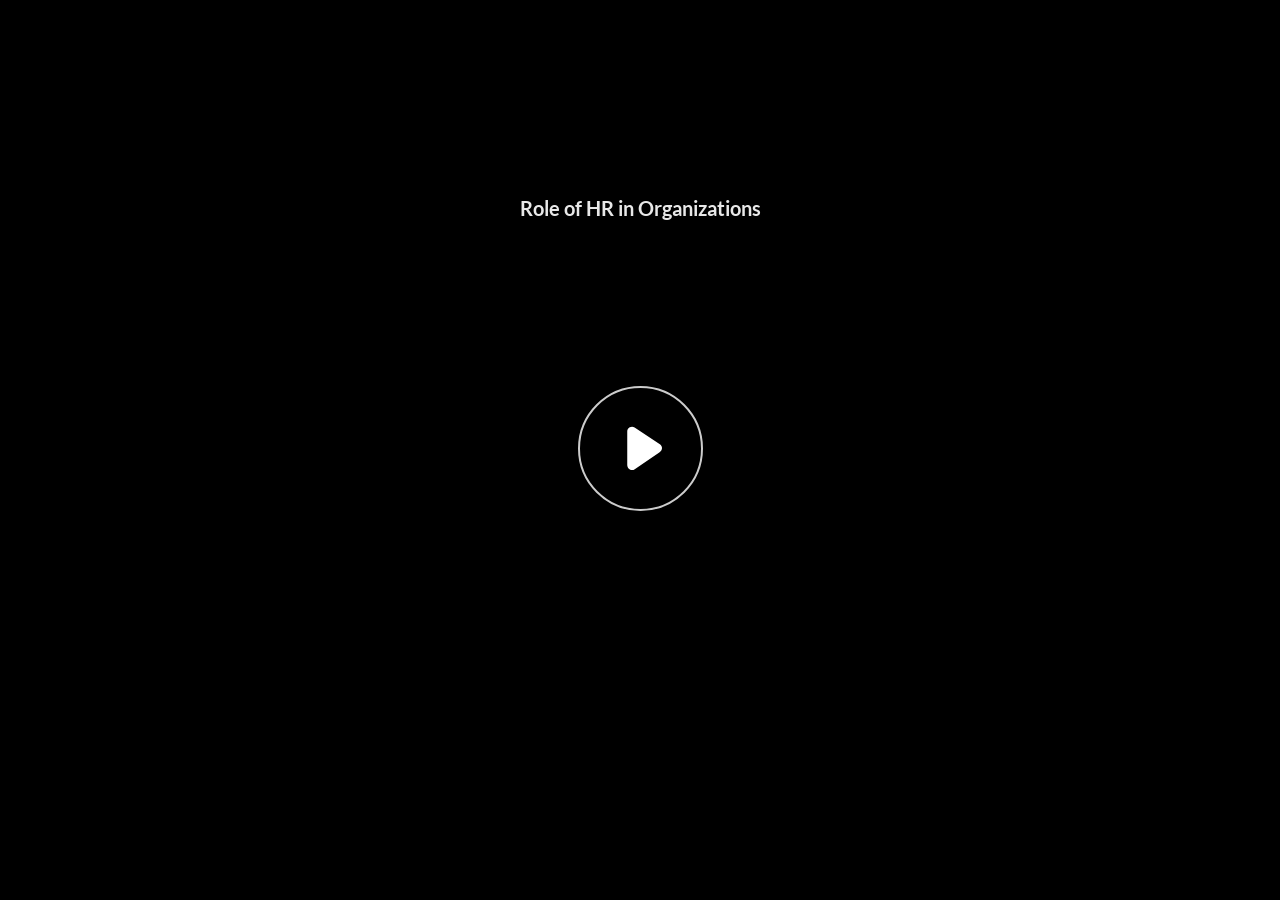
<file: index.html>
﻿<!doctype html>
<html lang="en-US">
<head>
  <meta charset="utf-8">
  <!-- Created using Storyline 360 x64 - http://www.articulate.com  -->
  <!-- version: 3.113.36519.0 -->
  <title>Role of HR in Organizations</title>
  <meta http-equiv="x-ua-compatible" content="IE=edge"/>
  <meta name="viewport" content="width=device-width,initial-scale=1,user-scalable=no,shrink-to-fit=no,minimal-ui"/>
  <meta name="apple-mobile-web-app-capable" content="yes"/>
  <style>
    html, body { height: 100%; padding: 0; margin: 0 }
    #app { height: 100%; width: 100%; }
  </style>

  <script>
    window.DS = {};
    window.globals = {
      DATA_PATH_BASE: '',
      HAS_FRAME: true,
      HAS_SLIDE: true,

      lmsPresent: false,
      tinCanPresent: false,
      cmi5Present: false,
      aoSupport: false,
      scale: 'Scaled',
      captureRc: false,
      browserSize: 'optimal',
      bgColor: '#FFFFFF',
      features: 'DropInBase,JsInteractions,PlayerSizeOption,SlideLevelScale',
      themeName: 'unified',
      preloaderColor: '#8C8C8C',
      suppressAnalytics: false,
      productChannel: 'stable',
      publishSource: 'storyline',
      aid: 'aid|0b40d170-48b9-5093-9429-ade62c9f8ae7',
      cid: '9bd39447-15dc-40c4-9f15-b82d72cda75c',
      playerVersion: '3.113.36519.0',
      publishTimestamp: '2026-03-28T16:55:52.1638665Z',
      maxIosVideoElements: 10,
      connectionSettings: { message: 'You%20are%20offline.%20Trying%20to%20reconnect...', useDarkTheme: true, mode: 'disabled' },
      hasFeature: function(feature) {
        return this.features.split(',').includes(feature);
      },
      
      parseParams: function(qs) {
        if (window.globals.parsedParams != null) {
          return window.globals.parsedParams;
        }
        qs = (qs || window.location.search.substr(1)).split('+').join(' ');
        var params = {},
            tokens,
            re = /[?&]?([^=]+)=([^&]*)/g;

        while (tokens = re.exec(qs)) {
          params[decodeURIComponent(tokens[1]).trim()] =
            decodeURIComponent(tokens[2]).trim();
        }
        window.globals.parsedParams = params;
        return params;
      }

    };

    if (window.flagsUnderTest != null) {
      window.globals.features = window.flagsUnderTest.reduce((accum, feature) => {
        if (!accum.includes(feature)) {
          accum.push(feature);
        }
        return accum;
      }, window.globals.features.split(',')).join();
    }
  </script>
  <script>
    var isIe11 = ('ActiveXObject' in window || window.MSBlobBuilder != null)
      && window.msCrypto != null && !window.ActiveXObject;
    if (isIe11) {
      window.globals.unsupportedBrowser = true;
      document.write(atob('[base64]'));
    }
  </script>

  <script>
    if (window.globals.hasFeature('Localization')) {
      
      
    }
  </script>

  
  
  <script>window.THREE = { };</script>
  <script src='html5/lib/hls/hls.min.js' type=text/javascript></script>
</head>
<body style="background: #FFFFFF" class="cs-HTML theme-unified">
  <!-- 360 -->
  <script>!function(){var e,i=/iPhone/i,o=/iPod/i,n=/iPad/i,t=/\biOS-universal(?:.+)Mac\b/i,r=/\bAndroid(?:.+)Mobile\b/i,a=/Android/i,d=/(?:SD4930UR|\bSilk(?:.+)Mobile\b)/i,p=/Silk/i,l=/Windows Phone/i,u=/\bWindows(?:.+)ARM\b/i,b=/BlackBerry/i,s=/BB10/i,c=/Opera Mini/i,f=/\b(CriOS|Chrome)(?:.+)Mobile/i,h=/Mobile(?:.+)Firefox\b/i,v=function(e){return void 0!==e&&"MacIntel"===e.platform&&"number"==typeof e.maxTouchPoints&&e.maxTouchPoints>1&&"undefined"==typeof MSStream};e=function(e){var m={userAgent:"",platform:"",maxTouchPoints:0};e||"undefined"==typeof navigator?"string"==typeof e?m.userAgent=e:e&&e.userAgent&&(m={userAgent:e.userAgent,platform:e.platform,maxTouchPoints:e.maxTouchPoints||0}):m={userAgent:navigator.userAgent,platform:navigator.platform,maxTouchPoints:navigator.maxTouchPoints||0};var g=m.userAgent,y=g.split("[FBAN");void 0!==y[1]&&(g=y[0]),void 0!==(y=g.split("Twitter"))[1]&&(g=y[0]);var A=function(e){return function(i){return i.test(e)}}(g),w={apple:{phone:A(i)&&!A(l),ipod:A(o),tablet:!A(i)&&(A(n)||v(m))&&!A(l),universal:A(t),device:(A(i)||A(o)||A(n)||A(t)||v(m))&&!A(l)},amazon:{phone:A(d),tablet:!A(d)&&A(p),device:A(d)||A(p)},android:{phone:!A(l)&&A(d)||!A(l)&&A(r),tablet:!A(l)&&!A(d)&&!A(r)&&(A(p)||A(a)),device:!A(l)&&(A(d)||A(p)||A(r)||A(a))||A(/\bokhttp\b/i)},windows:{phone:A(l),tablet:A(u),device:A(l)||A(u)},other:{blackberry:A(b),blackberry10:A(s),opera:A(c),firefox:A(h),chrome:A(f),device:A(b)||A(s)||A(c)||A(h)||A(f)},any:!1,phone:!1,tablet:!1};return w.any=w.apple.device||w.android.device||w.windows.device||w.other.device,w.phone=w.apple.phone||w.android.phone||w.windows.phone,w.tablet=w.apple.tablet||w.android.tablet||w.windows.tablet,w}(),"object"==typeof exports&&"undefined"!=typeof module?module.exports=e:"function"==typeof define&&define.amd?define((function(){return e})):this.isMobile=e}();
    window.isMobile.apple.tablet = window.isMobile.apple.tablet ||
      (navigator.platform === 'MacIntel' && navigator.maxTouchPoints > 1);
    window.isMobile.apple.device = window.isMobile.apple.device || window.isMobile.apple.tablet;
    window.isMobile.tablet = window.isMobile.tablet || window.isMobile.apple.tablet;
    window.isMobile.any = window.isMobile.any || window.isMobile.apple.tablet;
  </script>

  <div id="focus-sink" tabindex="-1"></div>

  <div id="preso"></div>
  <script>
    (function() {

      var classTypes = [ 'desktop', 'mobile', 'phone', 'tablet' ];

      var addDeviceClasses = function(prefix, testObj) {
        var curr, i;
        for (i = 0; i < classTypes.length; i++) {
          curr = classTypes[i];
          if (testObj[curr]) {
            document.body.classList.add(prefix + curr);
          }
        }
      };

      var params = window.globals.parseParams(),
          isDevicePreview = params.devicepreview === '1',
          isPhoneOverride = params.deviceType === 'phone' || (isDevicePreview && params.phone == '1'),
          isTabletOverride = (params.deviceType === 'tablet' || isDevicePreview) && !isPhoneOverride,
          isMobileOverride = isPhoneOverride || isTabletOverride;

      var deviceView = {
        desktop: !window.isMobile.any && !isMobileOverride,
        mobile: window.isMobile.any || isMobileOverride,
        phone: isPhoneOverride || (window.isMobile.phone && !isTabletOverride),
        tablet: isTabletOverride || window.isMobile.tablet
      };

      window.globals.deviceView = deviceView;
      window.isMobile.desktop = !window.isMobile.any;
      window.isMobile.mobile = window.isMobile.any;

      addDeviceClasses('view-', deviceView);

    })();
  </script>
  
  <script src='story_content/triggers.js' type=text/javascript></script>
<script src='story_content/user.js' type=text/javascript></script>
  <div class="slide-loader"></div>

  <script>
    var doc = document, loader = doc.body.querySelector('.slide-loader'); [ 1, 2, 3 ].forEach(function(n) { var d = doc.createElement('div'); d.style.backgroundColor = window.globals.preloaderColor; d.classList.add('mobile-loader-dot'); d.classList.add('dot' + n); loader.appendChild(d); });
  </script>

  <div class="mobile-load-title-overlay" style="display: none">
    <div class="mobile-load-title">Role of HR in Organizations</div>
  </div>

  <div class="mobile-chrome-warning"></div>

  
<style>
  .warn-connection-dialog {
    display: none;
    background: transparent;
    pointer-events: all;
    position: fixed;
    left: 0;
    top: 0;
    width: 100%;
    height: 100%;
    z-index: 999;
  }

  .warn-connection-content {
    pointer-events: all;
    border-radius: 4px;
    background: white;
    border: 1px solid #E7E7E7;
    color: #333333;
    box-shadow: 0 2px 4px rgba(0, 0, 0, 0.25);
    transition: all 150ms ease-out;
    position: absolute;
    white-space: nowrap;
  }

  .view-phone.is-landscape .warn-connection-content {
    left: 23px;
    bottom: 23px;
  }

  .view-tablet.is-landscape .warn-connection-content {
    left: 50%;
    top: 20px;
    transform: translateX(-50%);
  }

  .view-mobile.is-portrait .warn-connection-content {
    transform: translate(-50%, calc(-100% - 15px));
  }

  .warn-connection-content p {
    display: inline-block;
    margin: 0 8px 0 0;
    line-height: 33px;
    font-size: 11px;
  }

  .warn-connection-content svg {
    position: relative;
    vertical-align: middle;
    margin: 0 2px 2px 8px;
  }

  .view-desktop .warn-connection-content {
    left: 1.5em;
    bottom: 1.5em;
  }

  .view-desktop .warn-connection-content p {
    font-size: 1.1em;
  }

  .is-offline .warn-connection-dialog {
    display: block;
  }

  .is-offline .cs-panel * {
    pointer-events: none !important;
  }

  .is-offline .cs-panel {
    pointer-events: all !important;
  }

  .is-offline #nav-controls * {
    pointer-events: none !important;
  }

  .is-offline #nav-controls {
    pointer-events: all !important;
  }
</style>

<div class="warn-connection-dialog" role="alertdialog" aria-modal="true" tabindex="0" aria-labelledby="warn-connection-message">
  <div class="warn-connection-content">
    <svg width="17" height="15" viewBox="0 0 17 15" xmlns="http://www.w3.org/2000/svg">
      <path fill="#8F0000" stroke="white" d="M16.07,12.98 L15.88,12.23 L9.51,1.21 C8.97,0.26,7.6,0.26,7.06,1.21 L0.69,12.23 C0.15,13.16,0.81,14.36,1.91,14.36 H14.65 C15.47,14.36,16.05,13.7,16.07,12.98 Z"/>
      <path fill="white" stroke="white" d="M8.58,5.5 C8.35,5.28,8.5,5.35,8.21,5.32 C8.09,5.35,7.97,5.49,7.96,5.67 C7.97,5.79,7.98,5.92,7.98,6.04 L7.98,6.04 C7.99,6.17,8,6.31,8.01,6.43 L8.01,6.44 C8.03,6.92,8.06,7.41,8.09,7.9 L8.09,7.9 C8.12,8.39,8.14,8.88,8.17,9.37 C8.17,9.39,8.18,9.42,8.2,9.44 C8.23,9.46,8.25,9.47,8.28,9.47 C8.31,9.47,8.34,9.46,8.35,9.44 C8.37,9.43,8.38,9.4,8.39,9.35 L8.39,9.34 C8.39,9.24,8.4,9.15,8.4,9.05 L8.4,9.05 C8.41,8.96,8.41,8.86,8.42,8.75 C8.43,8.44,8.45,8.12,8.47,7.81 L8.47,7.81 C8.49,7.49,8.51,7.18,8.53,6.87 C8.55,6.46,8.56,6.05,8.59,5.64 L8.6,5.62 C8.6,5.57,8.59,5.53,8.58,5.5 L8.21,5.32 Z"/>
      <circle fill="white" stroke="white" cx="8.3" cy="11.35" r="0.3"/>
    </svg>
    <p id="warn-connection-message">You are offline. Trying to reconnect...</p>
  </div>
</div>

<script>
  (function() {
    window.DS.connection = {
      warningShown: false,
      assets: {},
      loadingAssetGroup: false,
      retryDelay: 500
    };

    var connectionSettings = window.globals.connectionSettings || {};

    var useConnectionMessages = window.AbortController != null &&
      window.location.protocol != 'file:' &&
      connectionSettings.mode === 'normal';

    window.DS.connection.useConnectionMessages = useConnectionMessages;

    var assetCount = 0;
    var checkLoadedId;


    if (useConnectionMessages && connectionSettings != null) {
      var contentEl = document.querySelector('.warn-connection-content');
      var messageEl = contentEl.querySelector('p');

      if (connectionSettings.useDarkTheme) {
        contentEl.style.borderColor = '#BABBBA';
        contentEl.style.backgroundColor = '#282828';
        contentEl.style.color = '#FFFFFF';
      }

      if (connectionSettings.message != null) {
        messageEl.textContent = window.decodeURIComponent(connectionSettings.message);
      }
    }

    function checkAssetsReady() {
      for (var i in DS.connection.assets) {
        if (!DS.connection.assets[i].success) {
          return false;
        }
      }
      return true;
    }

    function stopAssetGroup() {
      if (!useConnectionMessages) { return; }

      assetCount = 0;

      DS.connection.oldAssetGroup = DS.connection.assets;
      DS.connection.assets = {};
      DS.connection.loadingAssetGroup = false;
      clearInterval(checkLoadedId);
    }

    function startAssetGroup() {
      if (!useConnectionMessages) { return; }
      var ticks = 0;
      clearInterval(checkLoadedId);
      checkLoadedId = setInterval(function() {
        var loaded = 0;
        if (assetCount === 0 && loaded === 0) {
          clearInterval(checkLoadedId);
          return;
        }

        for (var i in DS.connection.assets) {
          if (DS.connection.assets[i].success) {
            loaded++;
          }
        }

        if (assetCount === loaded && checkAssetsReady()) {
          for (var i in DS.connection.assets) {
            if (DS.connection.assets[i].action) {
              DS.connection.assets[i].action();
            }
          }
          hideWarning();
          stopAssetGroup();
        }
      }, 100)
    }

    function requiredAsset(url, action, retry, type) {
      if (!useConnectionMessages) { return; }
      if (DS.connection.assets[url]) { return; }

      DS.connection.assets[url] = {
        success: false, action: action, retry: retry, type: type
      };
      assetCount = Object.keys(DS.connection.assets).length;
      if (!DS.connection.loadingAssetGroup) {
        startAssetGroup();
      }
      DS.connection.loadingAssetGroup = true;
    }

    function assetLoaded(url) {
      if (!useConnectionMessages) { return; }
      if (DS.connection.assets[url]) {
        DS.connection.assets[url].success = true;
      }
    }

    function assetFailed(url) {
      if (!useConnectionMessages) { return; }
      if (!DS.connection.assets[url]) {
        if (/\.js$/.test(url) && url.indexOf('transcripts') === -1) {
          setTimeout(function() {
            if (DS.connection.lastSlideLoaded != null) {
              DS.connection.lastSlideLoaded();
            }
          }, DS.connection.retryDelay);
        }
        return;
      }
      if (!DS.connection.warningShown) { showWarning(); }
      if (DS.connection.assets[url].retry) {
        setTimeout(function() {
          if (!DS.connection.assets[url].success) {
            DS.connection.assets[url].retry()
          }
        }, DS.connection.retryDelay);
      }
    }

    function hideWarning() {
      document.body.classList.remove('is-offline');
      DS.connection.warningShown = false;
      enableKeys();
    }
    DS.connection.hideWarning = hideWarning

    function showWarning(btn) {
      document.body.classList.add('is-offline')
      DS.connection.warningShown = true;
      updateWarningPosition();
      disableKeys();
    }

    function updateWarningPosition() {
      if (!DS.connection.warningShown) {
        return;
      }

      var isPortrait = document.body.classList.contains('is-portrait');
      var isMobile = document.body.classList.contains('view-mobile');
      var warningEl = document.querySelector('.warn-connection-content');

      if (isPortrait && isMobile) {
        var slide = document.querySelector('.primary-slide');
        var slideRect = slide != null
          ? slide.getBoundingClientRect()
          : { top: window.innerHeight, left: 0, width: window.innerWidth };

        warningEl.style.top = `${slideRect.top}px`
        warningEl.style.left = `${slideRect.left + slideRect.width / 2}px`
      } else {
        warningEl.style.top = null;
        warningEl.style.left = null;
      }

      window.requestAnimationFrame(updateWarningPosition);
    }

    function onDisableKeyDown(e) {
      e.preventDefault();
      e.stopImmediatePropagation();
    }

    function onDisableKeyUp(e) {
      e.preventDefault();
      e.stopImmediatePropagation();
    }

    var accStyle = document.createElement('style');
    var warnDialogEl = document.querySelector('.warn-connection-dialog');

    function disableKeys() {
      if (DS.views && DS.views.nsStack && DS.views.nsStack.length === 1) {
        DS.views.nsStack[0].tabReachable = false
        DS.views.nsStack[0].updateTabIndex(true);
      }

      accStyle.innerHTML = '.acc-shadow-dom { display: none; }';
      document.body.appendChild(accStyle);

      warnDialogEl.parentNode.append(warnDialogEl);
      warnDialogEl.focus();
    }

    function enableKeys() {
      accStyle.remove();
      if (DS.views && DS.views.nsStack && DS.views.nsStack.length === 1 && DS.views.nsStack[0].name === '_frame') {
        DS.views.nsStack[0].tabReachable = true;
        DS.views.nsStack[0].updateTabIndex();
      }
    }

    // these will all be noops if the feature flag isn't set in
    // the data and `window.globals.features`
    DS.connection.requiredAsset = requiredAsset;
    DS.connection.assetLoaded = assetLoaded;
    DS.connection.assetFailed = assetFailed;
    DS.connection.stopAssetGroup = stopAssetGroup;
    DS.connection.startAssetGroup = startAssetGroup;
  })();
</script>


  <script>
    
    if (window.autoSpider && window.vInterfaceObject) {
      document.querySelector('.mobile-load-title-overlay').style.display = 'none';
    }
  </script>

  

  <link rel="stylesheet" href="html5/data/css/output.min.css" data-noprefix/>
</body>
<script src="html5/lib/scripts/bootstrapper.min.js"></script>
</html>
</file>
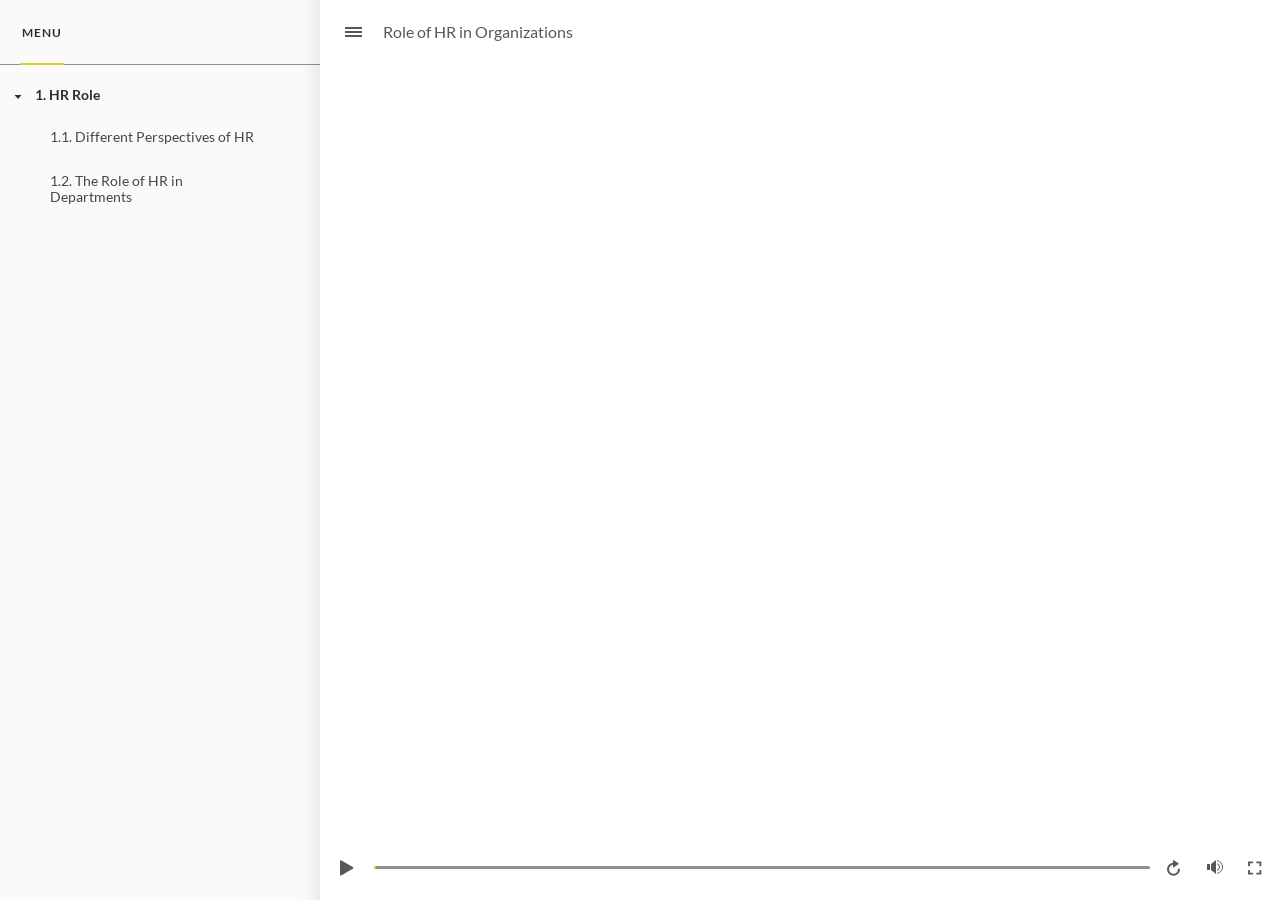
<file: index_lms.html>
﻿<!doctype html>
<html lang="en-US">
<head>
  <meta charset="utf-8">
  <!-- Created using Storyline 360 x64 - http://www.articulate.com  -->
  <!-- version: 3.113.36519.0 -->
  <title>Role of HR in Organizations</title>
  <meta http-equiv="x-ua-compatible" content="IE=edge"/>
  <meta name="viewport" content="width=device-width,initial-scale=1,user-scalable=no,shrink-to-fit=no,minimal-ui"/>
  <meta name="apple-mobile-web-app-capable" content="yes"/>
  <style>
    html, body { height: 100%; padding: 0; margin: 0 }
    #app { height: 100%; width: 100%; }
  </style>

  <script>
    window.DS = {};
    window.globals = {
      DATA_PATH_BASE: '',
      HAS_FRAME: true,
      HAS_SLIDE: true,

      lmsPresent: true,
      tinCanPresent: false,
      cmi5Present: false,
      aoSupport: false,
      scale: 'Scaled',
      captureRc: false,
      browserSize: 'optimal',
      bgColor: '#FFFFFF',
      features: 'DropInBase,JsInteractions,PlayerSizeOption,SlideLevelScale',
      themeName: 'unified',
      preloaderColor: '#8C8C8C',
      suppressAnalytics: false,
      productChannel: 'stable',
      publishSource: 'storyline',
      aid: 'aid|0b40d170-48b9-5093-9429-ade62c9f8ae7',
      cid: '9bd39447-15dc-40c4-9f15-b82d72cda75c',
      playerVersion: '3.113.36519.0',
      publishTimestamp: '2026-03-28T16:55:52.5231552Z',
      maxIosVideoElements: 10,
      connectionSettings: { message: 'You%20are%20offline.%20Trying%20to%20reconnect...', useDarkTheme: true, mode: 'disabled' },
      hasFeature: function(feature) {
        return this.features.split(',').includes(feature);
      },
      
      parseParams: function(qs) {
        if (window.globals.parsedParams != null) {
          return window.globals.parsedParams;
        }
        qs = (qs || window.location.search.substr(1)).split('+').join(' ');
        var params = {},
            tokens,
            re = /[?&]?([^=]+)=([^&]*)/g;

        while (tokens = re.exec(qs)) {
          params[decodeURIComponent(tokens[1]).trim()] =
            decodeURIComponent(tokens[2]).trim();
        }
        window.globals.parsedParams = params;
        return params;
      }

    };

    if (window.flagsUnderTest != null) {
      window.globals.features = window.flagsUnderTest.reduce((accum, feature) => {
        if (!accum.includes(feature)) {
          accum.push(feature);
        }
        return accum;
      }, window.globals.features.split(',')).join();
    }
  </script>
  <script>
    var isIe11 = ('ActiveXObject' in window || window.MSBlobBuilder != null)
      && window.msCrypto != null && !window.ActiveXObject;
    if (isIe11) {
      window.globals.unsupportedBrowser = true;
      document.write(atob('[base64]'));
    }
  </script>

  <script>
    if (window.globals.hasFeature('Localization')) {
      
      
    }
  </script>

  <script src="lms/scormdriver.js" charset="utf-8"></script>
  
  <script>window.THREE = { };</script>
  <script src='html5/lib/hls/hls.min.js' type=text/javascript></script>
</head>
<body style="background: #FFFFFF" class="cs-HTML theme-unified">
  <!-- 360 -->
  <script>!function(){var e,i=/iPhone/i,o=/iPod/i,n=/iPad/i,t=/\biOS-universal(?:.+)Mac\b/i,r=/\bAndroid(?:.+)Mobile\b/i,a=/Android/i,d=/(?:SD4930UR|\bSilk(?:.+)Mobile\b)/i,p=/Silk/i,l=/Windows Phone/i,u=/\bWindows(?:.+)ARM\b/i,b=/BlackBerry/i,s=/BB10/i,c=/Opera Mini/i,f=/\b(CriOS|Chrome)(?:.+)Mobile/i,h=/Mobile(?:.+)Firefox\b/i,v=function(e){return void 0!==e&&"MacIntel"===e.platform&&"number"==typeof e.maxTouchPoints&&e.maxTouchPoints>1&&"undefined"==typeof MSStream};e=function(e){var m={userAgent:"",platform:"",maxTouchPoints:0};e||"undefined"==typeof navigator?"string"==typeof e?m.userAgent=e:e&&e.userAgent&&(m={userAgent:e.userAgent,platform:e.platform,maxTouchPoints:e.maxTouchPoints||0}):m={userAgent:navigator.userAgent,platform:navigator.platform,maxTouchPoints:navigator.maxTouchPoints||0};var g=m.userAgent,y=g.split("[FBAN");void 0!==y[1]&&(g=y[0]),void 0!==(y=g.split("Twitter"))[1]&&(g=y[0]);var A=function(e){return function(i){return i.test(e)}}(g),w={apple:{phone:A(i)&&!A(l),ipod:A(o),tablet:!A(i)&&(A(n)||v(m))&&!A(l),universal:A(t),device:(A(i)||A(o)||A(n)||A(t)||v(m))&&!A(l)},amazon:{phone:A(d),tablet:!A(d)&&A(p),device:A(d)||A(p)},android:{phone:!A(l)&&A(d)||!A(l)&&A(r),tablet:!A(l)&&!A(d)&&!A(r)&&(A(p)||A(a)),device:!A(l)&&(A(d)||A(p)||A(r)||A(a))||A(/\bokhttp\b/i)},windows:{phone:A(l),tablet:A(u),device:A(l)||A(u)},other:{blackberry:A(b),blackberry10:A(s),opera:A(c),firefox:A(h),chrome:A(f),device:A(b)||A(s)||A(c)||A(h)||A(f)},any:!1,phone:!1,tablet:!1};return w.any=w.apple.device||w.android.device||w.windows.device||w.other.device,w.phone=w.apple.phone||w.android.phone||w.windows.phone,w.tablet=w.apple.tablet||w.android.tablet||w.windows.tablet,w}(),"object"==typeof exports&&"undefined"!=typeof module?module.exports=e:"function"==typeof define&&define.amd?define((function(){return e})):this.isMobile=e}();
    window.isMobile.apple.tablet = window.isMobile.apple.tablet ||
      (navigator.platform === 'MacIntel' && navigator.maxTouchPoints > 1);
    window.isMobile.apple.device = window.isMobile.apple.device || window.isMobile.apple.tablet;
    window.isMobile.tablet = window.isMobile.tablet || window.isMobile.apple.tablet;
    window.isMobile.any = window.isMobile.any || window.isMobile.apple.tablet;
  </script>

  <div id="focus-sink" tabindex="-1"></div>

  <div id="preso"></div>
  <script>
    (function() {

      var classTypes = [ 'desktop', 'mobile', 'phone', 'tablet' ];

      var addDeviceClasses = function(prefix, testObj) {
        var curr, i;
        for (i = 0; i < classTypes.length; i++) {
          curr = classTypes[i];
          if (testObj[curr]) {
            document.body.classList.add(prefix + curr);
          }
        }
      };

      var params = window.globals.parseParams(),
          isDevicePreview = params.devicepreview === '1',
          isPhoneOverride = params.deviceType === 'phone' || (isDevicePreview && params.phone == '1'),
          isTabletOverride = (params.deviceType === 'tablet' || isDevicePreview) && !isPhoneOverride,
          isMobileOverride = isPhoneOverride || isTabletOverride;

      var deviceView = {
        desktop: !window.isMobile.any && !isMobileOverride,
        mobile: window.isMobile.any || isMobileOverride,
        phone: isPhoneOverride || (window.isMobile.phone && !isTabletOverride),
        tablet: isTabletOverride || window.isMobile.tablet
      };

      window.globals.deviceView = deviceView;
      window.isMobile.desktop = !window.isMobile.any;
      window.isMobile.mobile = window.isMobile.any;

      addDeviceClasses('view-', deviceView);

    })();
  </script>
  
  <script src='story_content/triggers.js' type=text/javascript></script>
<script src='story_content/user.js' type=text/javascript></script>
  <div class="slide-loader"></div>

  <script>
    var doc = document, loader = doc.body.querySelector('.slide-loader'); [ 1, 2, 3 ].forEach(function(n) { var d = doc.createElement('div'); d.style.backgroundColor = window.globals.preloaderColor; d.classList.add('mobile-loader-dot'); d.classList.add('dot' + n); loader.appendChild(d); });
  </script>

  <div class="mobile-load-title-overlay" style="display: none">
    <div class="mobile-load-title">Role of HR in Organizations</div>
  </div>

  <div class="mobile-chrome-warning"></div>

  
<style>
  .warn-connection-dialog {
    display: none;
    background: transparent;
    pointer-events: all;
    position: fixed;
    left: 0;
    top: 0;
    width: 100%;
    height: 100%;
    z-index: 999;
  }

  .warn-connection-content {
    pointer-events: all;
    border-radius: 4px;
    background: white;
    border: 1px solid #E7E7E7;
    color: #333333;
    box-shadow: 0 2px 4px rgba(0, 0, 0, 0.25);
    transition: all 150ms ease-out;
    position: absolute;
    white-space: nowrap;
  }

  .view-phone.is-landscape .warn-connection-content {
    left: 23px;
    bottom: 23px;
  }

  .view-tablet.is-landscape .warn-connection-content {
    left: 50%;
    top: 20px;
    transform: translateX(-50%);
  }

  .view-mobile.is-portrait .warn-connection-content {
    transform: translate(-50%, calc(-100% - 15px));
  }

  .warn-connection-content p {
    display: inline-block;
    margin: 0 8px 0 0;
    line-height: 33px;
    font-size: 11px;
  }

  .warn-connection-content svg {
    position: relative;
    vertical-align: middle;
    margin: 0 2px 2px 8px;
  }

  .view-desktop .warn-connection-content {
    left: 1.5em;
    bottom: 1.5em;
  }

  .view-desktop .warn-connection-content p {
    font-size: 1.1em;
  }

  .is-offline .warn-connection-dialog {
    display: block;
  }

  .is-offline .cs-panel * {
    pointer-events: none !important;
  }

  .is-offline .cs-panel {
    pointer-events: all !important;
  }

  .is-offline #nav-controls * {
    pointer-events: none !important;
  }

  .is-offline #nav-controls {
    pointer-events: all !important;
  }
</style>

<div class="warn-connection-dialog" role="alertdialog" aria-modal="true" tabindex="0" aria-labelledby="warn-connection-message">
  <div class="warn-connection-content">
    <svg width="17" height="15" viewBox="0 0 17 15" xmlns="http://www.w3.org/2000/svg">
      <path fill="#8F0000" stroke="white" d="M16.07,12.98 L15.88,12.23 L9.51,1.21 C8.97,0.26,7.6,0.26,7.06,1.21 L0.69,12.23 C0.15,13.16,0.81,14.36,1.91,14.36 H14.65 C15.47,14.36,16.05,13.7,16.07,12.98 Z"/>
      <path fill="white" stroke="white" d="M8.58,5.5 C8.35,5.28,8.5,5.35,8.21,5.32 C8.09,5.35,7.97,5.49,7.96,5.67 C7.97,5.79,7.98,5.92,7.98,6.04 L7.98,6.04 C7.99,6.17,8,6.31,8.01,6.43 L8.01,6.44 C8.03,6.92,8.06,7.41,8.09,7.9 L8.09,7.9 C8.12,8.39,8.14,8.88,8.17,9.37 C8.17,9.39,8.18,9.42,8.2,9.44 C8.23,9.46,8.25,9.47,8.28,9.47 C8.31,9.47,8.34,9.46,8.35,9.44 C8.37,9.43,8.38,9.4,8.39,9.35 L8.39,9.34 C8.39,9.24,8.4,9.15,8.4,9.05 L8.4,9.05 C8.41,8.96,8.41,8.86,8.42,8.75 C8.43,8.44,8.45,8.12,8.47,7.81 L8.47,7.81 C8.49,7.49,8.51,7.18,8.53,6.87 C8.55,6.46,8.56,6.05,8.59,5.64 L8.6,5.62 C8.6,5.57,8.59,5.53,8.58,5.5 L8.21,5.32 Z"/>
      <circle fill="white" stroke="white" cx="8.3" cy="11.35" r="0.3"/>
    </svg>
    <p id="warn-connection-message">You are offline. Trying to reconnect...</p>
  </div>
</div>

<script>
  (function() {
    window.DS.connection = {
      warningShown: false,
      assets: {},
      loadingAssetGroup: false,
      retryDelay: 500
    };

    var connectionSettings = window.globals.connectionSettings || {};

    var useConnectionMessages = window.AbortController != null &&
      window.location.protocol != 'file:' &&
      connectionSettings.mode === 'normal';

    window.DS.connection.useConnectionMessages = useConnectionMessages;

    var assetCount = 0;
    var checkLoadedId;


    if (useConnectionMessages && connectionSettings != null) {
      var contentEl = document.querySelector('.warn-connection-content');
      var messageEl = contentEl.querySelector('p');

      if (connectionSettings.useDarkTheme) {
        contentEl.style.borderColor = '#BABBBA';
        contentEl.style.backgroundColor = '#282828';
        contentEl.style.color = '#FFFFFF';
      }

      if (connectionSettings.message != null) {
        messageEl.textContent = window.decodeURIComponent(connectionSettings.message);
      }
    }

    function checkAssetsReady() {
      for (var i in DS.connection.assets) {
        if (!DS.connection.assets[i].success) {
          return false;
        }
      }
      return true;
    }

    function stopAssetGroup() {
      if (!useConnectionMessages) { return; }

      assetCount = 0;

      DS.connection.oldAssetGroup = DS.connection.assets;
      DS.connection.assets = {};
      DS.connection.loadingAssetGroup = false;
      clearInterval(checkLoadedId);
    }

    function startAssetGroup() {
      if (!useConnectionMessages) { return; }
      var ticks = 0;
      clearInterval(checkLoadedId);
      checkLoadedId = setInterval(function() {
        var loaded = 0;
        if (assetCount === 0 && loaded === 0) {
          clearInterval(checkLoadedId);
          return;
        }

        for (var i in DS.connection.assets) {
          if (DS.connection.assets[i].success) {
            loaded++;
          }
        }

        if (assetCount === loaded && checkAssetsReady()) {
          for (var i in DS.connection.assets) {
            if (DS.connection.assets[i].action) {
              DS.connection.assets[i].action();
            }
          }
          hideWarning();
          stopAssetGroup();
        }
      }, 100)
    }

    function requiredAsset(url, action, retry, type) {
      if (!useConnectionMessages) { return; }
      if (DS.connection.assets[url]) { return; }

      DS.connection.assets[url] = {
        success: false, action: action, retry: retry, type: type
      };
      assetCount = Object.keys(DS.connection.assets).length;
      if (!DS.connection.loadingAssetGroup) {
        startAssetGroup();
      }
      DS.connection.loadingAssetGroup = true;
    }

    function assetLoaded(url) {
      if (!useConnectionMessages) { return; }
      if (DS.connection.assets[url]) {
        DS.connection.assets[url].success = true;
      }
    }

    function assetFailed(url) {
      if (!useConnectionMessages) { return; }
      if (!DS.connection.assets[url]) {
        if (/\.js$/.test(url) && url.indexOf('transcripts') === -1) {
          setTimeout(function() {
            if (DS.connection.lastSlideLoaded != null) {
              DS.connection.lastSlideLoaded();
            }
          }, DS.connection.retryDelay);
        }
        return;
      }
      if (!DS.connection.warningShown) { showWarning(); }
      if (DS.connection.assets[url].retry) {
        setTimeout(function() {
          if (!DS.connection.assets[url].success) {
            DS.connection.assets[url].retry()
          }
        }, DS.connection.retryDelay);
      }
    }

    function hideWarning() {
      document.body.classList.remove('is-offline');
      DS.connection.warningShown = false;
      enableKeys();
    }
    DS.connection.hideWarning = hideWarning

    function showWarning(btn) {
      document.body.classList.add('is-offline')
      DS.connection.warningShown = true;
      updateWarningPosition();
      disableKeys();
    }

    function updateWarningPosition() {
      if (!DS.connection.warningShown) {
        return;
      }

      var isPortrait = document.body.classList.contains('is-portrait');
      var isMobile = document.body.classList.contains('view-mobile');
      var warningEl = document.querySelector('.warn-connection-content');

      if (isPortrait && isMobile) {
        var slide = document.querySelector('.primary-slide');
        var slideRect = slide != null
          ? slide.getBoundingClientRect()
          : { top: window.innerHeight, left: 0, width: window.innerWidth };

        warningEl.style.top = `${slideRect.top}px`
        warningEl.style.left = `${slideRect.left + slideRect.width / 2}px`
      } else {
        warningEl.style.top = null;
        warningEl.style.left = null;
      }

      window.requestAnimationFrame(updateWarningPosition);
    }

    function onDisableKeyDown(e) {
      e.preventDefault();
      e.stopImmediatePropagation();
    }

    function onDisableKeyUp(e) {
      e.preventDefault();
      e.stopImmediatePropagation();
    }

    var accStyle = document.createElement('style');
    var warnDialogEl = document.querySelector('.warn-connection-dialog');

    function disableKeys() {
      if (DS.views && DS.views.nsStack && DS.views.nsStack.length === 1) {
        DS.views.nsStack[0].tabReachable = false
        DS.views.nsStack[0].updateTabIndex(true);
      }

      accStyle.innerHTML = '.acc-shadow-dom { display: none; }';
      document.body.appendChild(accStyle);

      warnDialogEl.parentNode.append(warnDialogEl);
      warnDialogEl.focus();
    }

    function enableKeys() {
      accStyle.remove();
      if (DS.views && DS.views.nsStack && DS.views.nsStack.length === 1 && DS.views.nsStack[0].name === '_frame') {
        DS.views.nsStack[0].tabReachable = true;
        DS.views.nsStack[0].updateTabIndex();
      }
    }

    // these will all be noops if the feature flag isn't set in
    // the data and `window.globals.features`
    DS.connection.requiredAsset = requiredAsset;
    DS.connection.assetLoaded = assetLoaded;
    DS.connection.assetFailed = assetFailed;
    DS.connection.stopAssetGroup = stopAssetGroup;
    DS.connection.startAssetGroup = startAssetGroup;
  })();
</script>


  <script>
    
    if (window.autoSpider && window.vInterfaceObject) {
      document.querySelector('.mobile-load-title-overlay').style.display = 'none';
    }
  </script>

  

  <link rel="stylesheet" href="html5/data/css/output.min.css" data-noprefix/>
</body>
<script src="html5/lib/scripts/bootstrapper.min.js"></script>
</html>
</file>
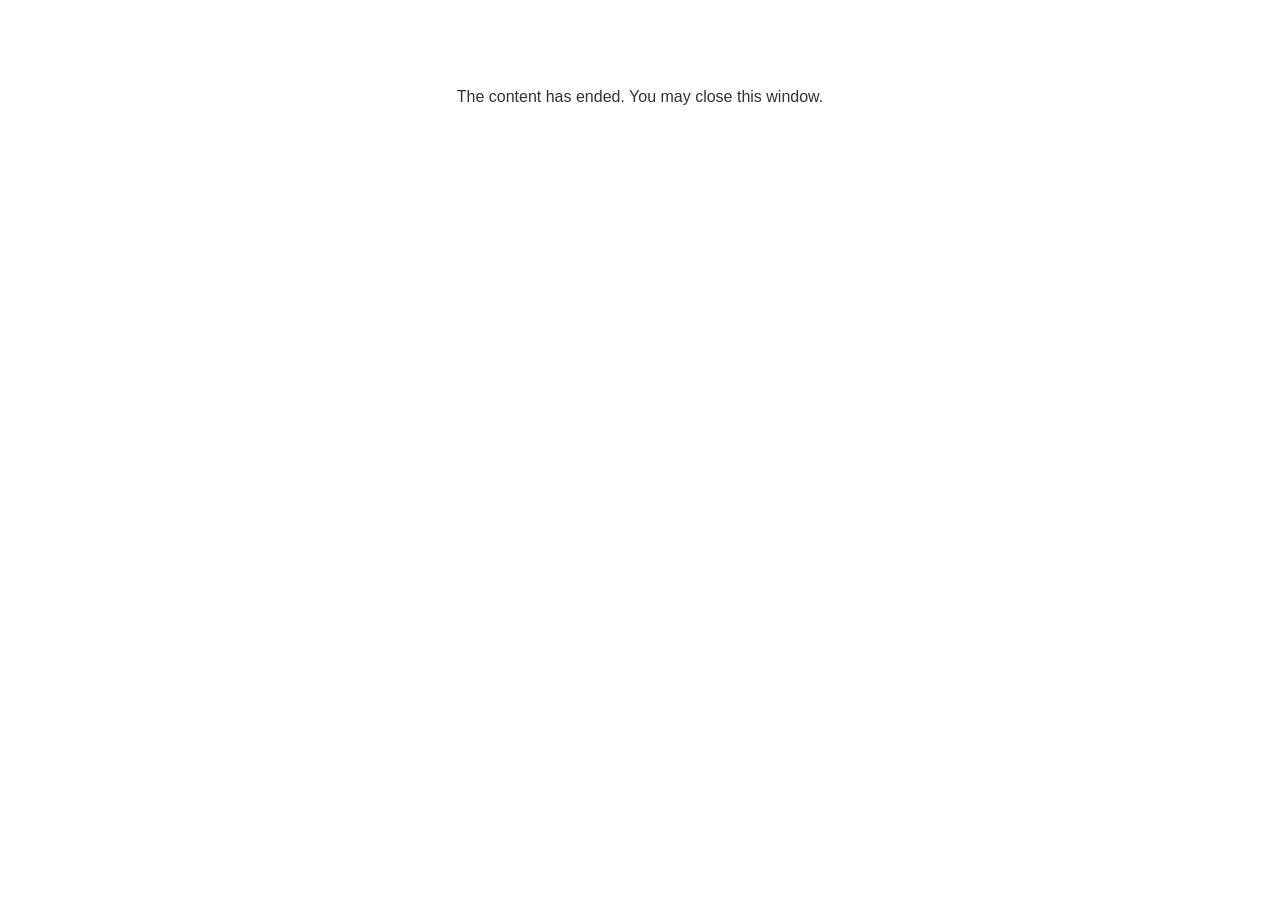
<file: lms/goodbye.html>
<!doctype html>
<html>
<body style="background-color: #ffffff;">

<p role="alert" style="color: #333333;font-family: Lato, articulate, tahoma, arial;font-size: medium;text-align: center;">
<br><br><br><br>
The content has ended. You may close this window.
</p>

</body>
</html>
</file>
<file: html5/data/css/output.min.css>
@font-face {
  font-family: 'LatoBold Charset1_ BoldEF2DCE0D';
  src: url('[data-uri]');
  font-style: normal;
  font-weight: normal;
}
@font-face {
  font-family: 'Lato Charset1_ 5jkN4n2O44B269BD';
  src: url('[data-uri]');
  font-style: normal;
  font-weight: normal;
}
@font-face {
  font-family: 'Open SansBold CharsBold327BD4AD';
  src: url('[data-uri]');
  font-style: normal;
  font-weight: normal;
}
@font-face {
  font-family: 'Open Sans Charset1_ 6L069751898';
  src: url('[data-uri]');
  font-style: normal;
  font-weight: normal;
}
@font-face {
  font-family: 'Arial Charset1_ 5iQ6yGu2A6A7453';
  src: url('[data-uri]');
  font-style: normal;
  font-weight: normal;
}
@font-face {
  font-family: 'Open SansItalic CItalic35C24181';
  src: url('[data-uri]');
  font-style: normal;
  font-weight: normal;
}
@font-face {
  font-family: 'Open Sans Charset0_v9TY33EDE6F2';
  src: url('[data-uri]');
  font-style: normal;
  font-weight: normal;
}
@font-face {
  font-family: 'Open SansBold CharsBoldE47A47C6';
  src: url('[data-uri]');
  font-style: normal;
  font-weight: normal;
}
@font-face {
  font-family: 'Arial Charset0_v8wz5YMo9EE9FF07';
  src: url('[data-uri]');
  font-style: normal;
  font-weight: normal;
}
@font-face {
  font-family: 'Open SansItalic CItalicC6FA076B';
  src: url('[data-uri]');
  font-style: normal;
  font-weight: normal;
}
.cs-HTML {
  background: rgba(255, 255, 255, 1);
}
.cs-npnxnanbnsnfns10111000101 .cs-infopanel  {
  box-shadow: 0 1px 0 rgba(0, 0, 0, 0);
  background: rgba(255, 255, 255, 1);
}
.cs-npnxnanbnsnfns10111000101 .cs-infopanel .cs-link {
  color: rgba(88, 88, 88, 1);
}
.cs-npnxnanbnsnfns10111000101 .cs-infopanel .cs-link:hover {
  color: rgba(255, 255, 255, 1);
}
.cs-npnxnanbnsnfns10111000101 .cs-infopanel .cs-name {
  color: rgba(68, 68, 68, 1);
}
.cs-npnxnanbnsnfns10111000101 .cs-infopanel .cs-title {
  color: rgba(153, 153, 153, 1);
}
.cs-npnxnanbnsnfns10111000101 .cs-infopanelpopup  {
  box-shadow: 0 1px 0 rgba(0, 0, 0, 0);
  background: rgba(0, 0, 0, 0);
}
.cs-npnxnanbnsnfns10111000101 .cs-infopanelpopup .cs-link {
  color: rgba(255, 0, 0, 1);
}
.cs-npnxnanbnsnfns10111000101 .cs-infopanelpopup .cs-link:hover {
  color: rgba(255, 255, 255, 1);
}
.cs-npnxnanbnsnfns10111000101 .cs-infopanelpopup .cs-name {
  color: rgba(255, 255, 255, 1);
}
.cs-npnxnanbnsnfns10111000101 .cs-infopanelpopup .cs-bio {
  color: rgba(88, 88, 88, 1);
}
.cs-npnxnanbnsnfns10111000101 .cs-timer  {
  color: rgba(88, 88, 88, 1);
}
.cs-npnxnanbnsnfns10111000101 .cs-duration stop:first-child {
  stop-color: rgba(220, 220, 220, 1);
}
.cs-npnxnanbnsnfns10111000101 .cs-duration stop:last-child {
  stop-color: rgba(220, 220, 220, 1);
}
.cs-npnxnanbnsnfns10111000101 .cs-elapsed stop:first-child {
  stop-color: rgba(254, 227, 71, 1);
}
.cs-npnxnanbnsnfns10111000101 .cs-elapsed stop:last-child {
  stop-color: rgba(254, 227, 71, 1);
}
.cs-npnxnanbnsnfns10111000101 .cs-timer .cs-pie .cs-innerstroke {
  stroke: rgba(199, 199, 199, 1);
}
.cs-npnxnanbnsnfns10111000101 .cs-timer .cs-pie .cs-innerborder {
  stroke: rgba(255, 255, 255, 1);
}
.cs-npnxnanbnsnfns10111000101 .cs-window  {
  box-shadow: 0 8px 5px rgba(0, 0, 0, 0.2);
  border-color: rgba(49, 99, 0, 1);
  background: rgba(250, 250, 250, 1);
  color: rgba(70, 70, 70, 1);
}
.cs-npnxnanbnsnfns10111000101 .cs-window .cs-diva {
  border-color: rgba(0, 0, 0, 0);
}
.cs-npnxnanbnsnfns10111000101 .cs-window .cs-divb {
  border-color: rgba(0, 0, 0, 0);
}
.cs-npnxnanbnsnfns10111000101 .cs-editor .cs-editor-slide {
  color: rgba(255, 255, 255, 1);
}
.cs-npnxnanbnsnfns10111000101 .cs-editor .cs-editor-html {
  color: rgba(70, 70, 70, 1);
}
.cs-npnxnanbnsnfns10111000101 .cs-editor .cs-editor-button {
  text-shadow: 0 1px 0 rgba(0, 0, 0, 0);
  color: rgba(255, 255, 255, 1);
  border-color: rgba(33, 68, 0, 1);
  background: rgba(60, 124, 0, 1);
}
.cs-npnxnanbnsnfns10111000101 .cs-editor .cs-editor-button:hover {
  background: rgba(66, 142, 0, 1);
}
.cs-npnxnanbnsnfns10111000101 .cs-editor .cs-editor-button:active {
  background: rgba(46, 93, 0, 1);
}
.cs-npnxnanbnsnfns10111000101 .cs-listitem  {
  color: rgba(70, 70, 70, 1);
  border-color: none;
  border: 1px solid transparent;
}
.cs-npnxnanbnsnfns10111000101 .cs-listitem:hover {
  background: rgba(0, 0, 0, 0.05);
  border-color: rgba(142, 143, 142, 1) !important;
  border-width: 1px;
  border-radius: 2px;
  border-style: solid;
  box-sizing: border-box;
}
.cs-npnxnanbnsnfns10111000101 .cs-listitem.hover {
  background: rgba(0, 0, 0, 0.05);
  border-color: rgba(142, 143, 142, 1) !important;
  border-width: 1px;
  border-radius: 2px;
  border-style: solid;
  box-sizing: border-box;
}
.cs-npnxnanbnsnfns10111000101 .cs-glossary  {
  color: rgba(70, 70, 70, 1);
}
.cs-npnxnanbnsnfns10111000101 .cs-glossary .cs-scrolling-panel {
  background: rgba(0, 0, 0, 0);
}
.cs-npnxnanbnsnfns10111000101 .cs-glossary .cs-term.cs-selected .cs-choice-list-trigger {
  color: rgba(255, 255, 255, 1);
  background: rgba(255, 255, 255, 1);
}
.cs-npnxnanbnsnfns10111000101 .cs-glossary .cs-term.cs-selected .cs-choice-list-trigger:focus {
  color: rgba(255, 255, 255, 1);
  background: rgba(255, 255, 255, 1);
}
.cs-npnxnanbnsnfns10111000101 .cs-glossary .cs-term:hover .cs-choice-list-trigger {
  background: rgba(70, 70, 70, 1);
}
.cs-npnxnanbnsnfns10111000101 .cs-glossary .cs-term.hover .cs-choice-list-trigger {
  background: rgba(70, 70, 70, 1);
}
.cs-npnxnanbnsnfns10111000101 .cs-glossary .cs-term .cs-choice-list-trigger:focus {
  background: rgba(70, 70, 70, 1);
}
.cs-npnxnanbnsnfns10111000101 .cs-glossary .cs-diva {
  border-color: rgba(0, 0, 0, 0);
}
.cs-npnxnanbnsnfns10111000101 .cs-glossary .cs-divb {
  border-color: rgba(0, 0, 0, 0);
}
.cs-npnxnanbnsnfns10111000101 .cs-glossary .cs-divc {
  border-color: rgba(0, 0, 0, 0);
}
.cs-npnxnanbnsnfns10111000101 .cs-glossary .cs-heading {
  color: rgba(44, 47, 48, 1);
  font-weight: 700;
}
.note-content p span {
  color: rgba(70, 70, 70, 1);
  line-height: 1.4em;
  font-size: 103.769%;
}
.cs-npnxnanbnsnfns10111000101 .cs-resource .cs-separator {
  border-color: rgba(0, 0, 0, 0);
}
.cs-npnxnanbnsnfns10111000101 .cs-outline  {
  color: rgba(45, 45, 45, 1);
}
.cs-npnxnanbnsnfns10111000101 .cs-outline .cs-diva {
  border-color: rgba(0, 0, 0, 0);
}
.cs-npnxnanbnsnfns10111000101 .cs-outline .cs-divb {
  border-color: rgba(0, 0, 0, 0);
}
.cs-npnxnanbnsnfns10111000101 .cs-outline .cs-divc {
  border-color: rgba(0, 0, 0, 0);
}
.cs-npnxnanbnsnfns10111000101 .cs-outline .cs-search-filter:hover {
  color: rgba(0, 0, 0, 0);
}
.cs-npnxnanbnsnfns10111000101 .cs-outline .cs-search-filter.hover {
  color: rgba(0, 0, 0, 0);
}
.cs-npnxnanbnsnfns10111000101 .cs-transcript  {
  color: rgba(255, 255, 255, 1);
}
.cs-npnxnanbnsnfns10111000101 .cs-transcript .cs-div {
  border-color: rgba(0, 0, 0, 0);
}
.cs-npnxnanbnsnfns10111000101 .cs-tabs:not(.topmenu-item) {
  color: rgba(39, 43, 44, 1);
}
.cs-npnxnanbnsnfns10111000101 .cs-tabs .cs-inner-button:not(.topmenu-item) {
  text-shadow: 0 1px 0 rgba(0, 0, 0, 0);
}
.cs-npnxnanbnsnfns10111000101 .cs-tabs:hover:not(.topmenu-item) {
  color: rgba(39, 43, 44, 1);
}
.cs-npnxnanbnsnfns10111000101 .cs-tabs.cs-selected {
  background: rgba(0, 0, 0, 0);
  color: rgba(39, 43, 44, 1);
}
.cs-npnxnanbnsnfns10111000101 .cs-seekcontrol  {
  background: rgba(0, 0, 0, 0);
  border-color: rgba(0, 0, 0, 0);
}
.cs-npnxnanbnsnfns10111000101 .cs-seekcontrol .cs-button:hover .cs-icon {
  fill: rgba(255, 255, 255, 1);
}
.cs-npnxnanbnsnfns10111000101 .cs-seekcontrol .cs-button.hover .cs-icon {
  fill: rgba(255, 255, 255, 1);
}
.cs-npnxnanbnsnfns10111000101 .cs-seekcontrol .cs-button .cs-icon-shadow {
  fill: rgba(0, 0, 0, 0);
}
.cs-npnxnanbnsnfns10111000101 .cs-seekcontrol .cs-button .cs-icon {
  fill: rgba(140, 140, 140, 1);
}
.cs-npnxnanbnsnfns10111000101 .cs-seekcontrol .cs-seek .cs-fill {
  background: rgba(255, 255, 255, 0.6);
}
.cs-npnxnanbnsnfns10111000101 .cs-seekcontrol .cs-seek {
  background: rgba(142, 143, 142, 1);
  border-color: rgba(0, 0, 0, 0);
}
.cs-npnxnanbnsnfns10111000101 .cs-searchinput .cs-input {
  color: rgba(70, 70, 70, 1);
  border-color: rgba(0, 0, 0, 0);
  background: rgba(0, 0, 0, 0.05);
}
.cs-npnxnanbnsnfns10111000101 .cs-searchinput .cs-input:focus {
  color: rgba(44, 47, 48, 1);
  background: rgba(41, 41, 41, 1);
}
.cs-npnxnanbnsnfns10111000101 .cs-searchinput .cs-input:hover {
  box-shadow: inset 0 0 1px 0 rgba(69, 126, 19, 0);
}
.cs-npnxnanbnsnfns10111000101 .cs-searchinput .cs-input.hover {
  box-shadow: inset 0 0 1px 0 rgba(69, 126, 19, 0);
}
.cs-npnxnanbnsnfns10111000101 .cs-searchinput .cs-button .cs-icon {
  fill: rgba(88, 88, 88, 1);
}
.cs-npnxnanbnsnfns10111000101 .cs-searchinput .cs-button:hover {
  fill: rgba(63, 133, 0, 1);
}
.cs-npnxnanbnsnfns10111000101 .cs-searchinput .cs-button.hover {
  fill: rgba(63, 133, 0, 1);
}
.cs-npnxnanbnsnfns10111000101 .cs-menu  {
  box-shadow: 0 1px 0 rgba(0, 0, 0, 0);
  background: rgba(250, 250, 250, 1);
}
.cs-npnxnanbnsnfns10111000101 .cs-topmenu-item.active .cs-tab {
  background: rgba(250, 250, 250, 1);
}
.cs-npnxnanbnsnfns10111000101 .cs-logo  {
  box-shadow: 0 1px 0 rgba(37, 75, 0, 1);
  background: rgba(255, 255, 255, 0);
}
.cs-npnxnanbnsnfns10111000101 .cs-checkbox  {
  color: rgba(255, 255, 255, 1);
}
.cs-npnxnanbnsnfns10111000101 .cs-checkbox:hover {
  border-color: rgba(175, 221, 130, 1);
}
.cs-npnxnanbnsnfns10111000101 .cs-checkbox.hover {
  border-color: rgba(175, 221, 130, 1);
}
.cs-npnxnanbnsnfns10111000101 .cs-checkbox .cs-box {
  color: rgba(255, 255, 255, 1);
  border-color: rgba(42, 83, 0, 1);
}
.cs-npnxnanbnsnfns10111000101 .cs-checkbox .cs-box:checked::after {
  color: rgba(43, 196, 0, 1);
}
.cs-npnxnanbnsnfns10111000101 .cs-button  {
  text-shadow: 0 1px 0 rgba(0, 0, 0, 0);
  color: rgba(88, 88, 88, 1);
  border-color: rgba(0, 0, 0, 0);
  background: rgba(0, 0, 0, 0);
  box-shadow: 0 1px 0 rgba(0, 0, 0, 0);
}
.cs-npnxnanbnsnfns10111000101 .cs-button .cs-icon {
  fill: rgba(88, 88, 88, 1);
}
.cs-npnxnanbnsnfns10111000101 .cs-button .cs-icon-shadow {
  fill: rgba(0, 0, 0, 0);
}
.cs-npnxnanbnsnfns10111000101 .cs-button:hover {
  background: rgba(39, 43, 44, 1);
}
.cs-npnxnanbnsnfns10111000101 .cs-button.hover {
  background: rgba(39, 43, 44, 1);
}
.cs-npnxnanbnsnfns10111000101 .cs-button:active {
  background: rgba(0, 0, 0, 0);
}
.cs-npnxnanbnsnfns10111000101 .cs-button.cs-disabled:hover {
  background: rgba(0, 0, 0, 0);
}
.cs-npnxnanbnsnfns10111000101 .cs-button.cs-disabled.hover {
  background: rgba(0, 0, 0, 0);
}
.cs-npnxnanbnsnfns10111000101 .cs-button.cs-disabled:active {
  background: rgba(0, 0, 0, 0);
}
.cs-npnxnanbnsnfns10111000101 .cs-button.cs-volume:hover {
  background: rgba(0, 0, 0, 0);
}
.cs-npnxnanbnsnfns10111000101 .cs-button.cs-volume.hover {
  background: rgba(0, 0, 0, 0);
}
.cs-npnxnanbnsnfns10111000101 .cs-button.cs-volume:active {
  background: rgba(0, 0, 0, 0);
}
.cs-npnxnanbnsnfns10111000101.cs-base  {
  color: rgba(88, 88, 88, 1);
  border-color: rgba(255, 255, 255, 0);
  background: rgba(255, 255, 255, 1);
}
.cs-npnxnanbnsnfns10111000101.cs-base .cs-separator .cs-diva {
  background: rgba(250, 250, 250, 1);
}
.cs-npnxnanbnsnfns10111000101.cs-base .cs-separator .cs-divb {
  background: rgba(0, 0, 0, 0);
}
.cs-npnxnanbnsnfns10111000101.cs-base .cs-topmenu-item.active .cs-tab {
  border-color: rgba(250, 250, 250, 1);
}
.cs-npnxnanbnsnfns10111000101.cs-base .cs-topmenu-item.active .cs-panel {
  border-color: rgba(250, 250, 250, 1);
}
.cs-npnxnanbnsnfns10111000101.cs-base .cs-left {
  background: rgba(250, 250, 250, 1);
}
.cs-npnxnanbnsnfns10111000101.cs-base .cs-area-primary .cs-slide-container {
  background: rgba(255, 255, 255, 1);
}
.cs-npnxnanbnsnfns10111000101.cs-base.cs-custom-theme .cs-brandhighlight-bg {
  background: rgba(222, 208, 51, 1) !important;
}
.cs-npnxnanbnsnfns10111000101.cs-base.cs-custom-theme .cs-brandhighlight-secondary-bg {
  background: rgba(222, 208, 51, 1) !important;
}
.cs-npnxnanbnsnfns10111000101.cs-base.cs-custom-theme .cs-brandhighlight-border {
  border-color: rgba(222, 208, 51, 1) !important;
}
.cs-npnxnanbnsnfns10111000101.cs-base.cs-custom-theme .cs-brandhighlight-text {
  color: rgba(222, 208, 51, 1) !important;
}
.cs-npnxnanbnsnfns10111000101.cs-base.cs-custom-theme .cs-brandhighlight-fill {
  fill: rgba(222, 208, 51, 1) !important;
}
.cs-npnxnanbnsnfns10111000101.cs-base.cs-custom-theme .cs-listitem.cs-selected {
  background-color: rgba(0, 0, 0, 0.05) !important;
}
.cs-npnxnanbnsnfns10111000101 .cs-volume::-moz-range-thumb {
  border-color: rgba(43, 85, 0, 1);
  box-shadow: inset 0 0 1px 0 rgba(43, 85, 0, 1);
  background: rgba(255, 255, 255, 1);
}
.cs-npnxnanbnsnfns10111000101 .cs-volume::-ms-thumb {
  border-color: rgba(43, 85, 0, 1);
  box-shadow: inset 0 0 1px 0 rgba(43, 85, 0, 1);
  background: rgba(255, 255, 255, 1);
}
.cs-npnxnanbnsnfns10111000101 .cs-volume::-webkit-slider-thumb {
  border-color: rgba(43, 85, 0, 1);
  box-shadow: inset 0 0 1px 0 rgba(43, 85, 0, 1);
  background: rgba(255, 255, 255, 1);
}
.cs-npnxnanbnsnfns10111000101 .cs-volume::-moz-range-track {
  border-color: rgba(66, 140, 1, 1);
  background: rgba(142, 143, 142, 1);
}
.cs-npnxnanbnsnfns10111000101 .cs-volume::-ms-track {
  border-color: rgba(66, 140, 1, 1);
  background: rgba(142, 143, 142, 1);
}
.cs-npnxnanbnsnfns10111000101 .cs-volume::-webkit-slider-runnable-track {
  border-color: rgba(66, 140, 1, 1);
  background: rgba(142, 143, 142, 1);
}
body.show-focus .tab-focus-box {
  box-shadow: 0 0 0 1px rgba(255, 255, 0, 1), 0 0 0 3px rgba(0, 32, 96, 1), 0 0 5px 5px rgba(255, 255, 0, 1);
  border-color: transparent;
  outline: 2px transparent solid;
}
.skipnav {
  box-shadow: 0 0 0 1px rgba(255, 255, 0, 1), 0 0 0 3px rgba(0, 32, 96, 1), 0 0 5px 5px rgba(255, 255, 0, 1);
  border-color: transparent;
  outline: 2px transparent solid;
}
.cs-npnxnanbnsnfns10111000101 .cs-listitem:hover {
  color: none;
}
.cs-npnxnanbnsnfns10111000101 .cs-listitem.hover {
  color: none;
}
.cs-npnxnanbnsnfns10111000101 .cs-listitem.cs-viewed {
  color: #464646;
}
.cs-npnxnanbnsnfns10111000101 .cs-listitem {
  color: #464646;
}
.cs-npnxnanbnsnfns10111000101 .cs-listitem:hover .cs-icon-carrot * {
  fill: none;
}
.cs-npnxnanbnsnfns10111000101 .cs-listitem.hover .cs-icon-carrot * {
  fill: none;
}
.cs-npnxnanbnsnfns10111000101 .cs-listitem .cs-icon-carrot {
  color: none;
  top: calc(3px);
}
.cs-npnxnanbnsnfns10111000101 .cs-listitem .cs-icon-carrot .cs-shadow {
  color: #2C2F30;
}
.cs-npnxnanbnsnfns10111000101 .item-collapsible .is-scene {
  color: #2C2F30 !important;
  font-weight: 700;
}
.cs-npnxnanbnsnfns10111000101 .is-scene .cs-icon-carrot * {
  color: #2C2F30 !important;
  font-weight: 700;
}
.cs-npnxnanbnsnfns10111000101 .is-scene:not(.outline-links-collapse) > a {
  color: #2C2F30;
}
.cs-npnxnanbnsnfns10111000101 .is-scene:not(.outline-links-collapse) .cs-icon-carrot * {
  fill: none !important;
  color: #2C2F30 !important;
}
.cs-npnxnanbnsnfns10111000101 .tabs, .cs-npnxnanbnsnfns10111000101 .cs-logo {
  border-bottom: 1px solid rgba(142, 143, 142, 1);
}
.cs-npnxnanbnsnfns10111000101 .area-secondary-wrapper:after {
  background-image: url('[data-uri]');
  background-size: 100%;
}
.cs-npnxnanbnsnfns10111000101 .panel-footer {
  background: #FAFAFA;
}
.cs-npnxnanbnsnfns10111000101 #outline-search {
  background: rgba(0, 0, 0, 0.05);
  border-color: rgba(142, 143, 142, 1);
  border-width: 1px;
  border-style: solid;
}
.cs-npnxnanbnsnfns10111000101 .topmenu-panel #outline-search {
  background: #EAEAEA;
}
.cs-npnxnanbnsnfns10111000101 .search-icon circle, .cs-npnxnanbnsnfns10111000101 .search-icon path {
  stroke: #585858;
}
.cs-npnxnanbnsnfns10111000101 #outline-search input[type   =search] {
  color: #2C2F30;
}
.cs-npnxnanbnsnfns10111000101 #outline-search ::-webkit-input-placeholder {
  color: #464646 !important;
}
.cs-npnxnanbnsnfns10111000101 #outline-search :-ms-input-placeholder {
  color: #464646 !important;
}
.cs-npnxnanbnsnfns10111000101 #outline-search ::-moz-placeholder {
  color: #464646 !important;
  opacity: 1;
}
.cs-npnxnanbnsnfns10111000101 .cs-topmenu-item.active, body:not(.is-touchable-tablet) .cs-npnxnanbnsnfns10111000101 .cs-topmenu-item:hover {
  color: #272B2C;
}
.cs-npnxnanbnsnfns10111000101 .cs-topmenu-item.button-tapped {
  color: #272B2C;
}
.cs-npnxnanbnsnfns10111000101 .cs-topmenu-item.active .cs-tab, .cs-npnxnanbnsnfns10111000101 .cs-topmenu-item .cs-tab {
  background: transparent !important;
  border: none !important;
}
.cs-npnxnanbnsnfns10111000101 .top-tabs-drop-icon div {
  background: #585858;
}
.cs-npnxnanbnsnfns10111000101 .cs-panel.topmenu-panel .panel-content, .cs-npnxnanbnsnfns10111000101 .top-tabs-drop {
  background: #FAFAFA;
}
.cs-npnxnanbnsnfns10111000101 .cs-topmenu-item.active .cs-panel {
  background: #FAFAFA;
}
.cs-npnxnanbnsnfns10111000101 .cs-menu.topmenu-panel, .cs-npnxnanbnsnfns10111000101 .top-tabs-drop {
  border: 1px solid rgba(250, 250, 250, 1) !important;
  border-radius: 3px;
}
.cs-npnxnanbnsnfns10111000101 .resources .resources-list a:hover {
  background: rgba(0, 0, 0, 0.05);
}
body:not(.is-touchable-tablet) .cs-npnxnanbnsnfns10111000101 .resources .resources-list a:hover {
  background: rgba(0, 0, 0, 0.05);
}
.cs-npnxnanbnsnfns10111000101 .resources .resources-list a.hover {
  background: rgba(0, 0, 0, 0.05);
}
body:not(.is-touchable-tablet) .cs-npnxnanbnsnfns10111000101 .resources .resources-list a.hover {
  background: rgba(0, 0, 0, 0.05);
}
.cs-npnxnanbnsnfns10111000101 .resources .resources-list a.button-tapped {
  background: rgba(0, 0, 0, 0.05);
}
.cs-npnxnanbnsnfns10111000101 .cs-icon path, .cs-npnxnanbnsnfns10111000101 .cs-icon rect, .cs-npnxnanbnsnfns10111000101 .cs-icon polygon, .cs-npnxnanbnsnfns10111000101 .menu-icon-wrapper.menu-icon-wrapper-hover path {
  fill: #585858;
}
.cs-npnxnanbnsnfns10111000101 .cs-icon .icon-stroke-only {
  fill: none !important;
  stroke: #585858 !important;
}
body:not(.is-touchable-tablet) .cs-npnxnanbnsnfns10111000101 .cs-button:hover .cs-icon path, body:not(.is-touchable-tablet) .cs-npnxnanbnsnfns10111000101 .cs-button:hover .cs-icon rect, body:not(.is-touchable-tablet) .cs-npnxnanbnsnfns10111000101 .cs-button:hover .cs-icon polygon {
  fill: #272B2C;
}
body:not(.is-touchable-tablet) .cs-npnxnanbnsnfns10111000101 .cs-tabs:hover .search-icon circle, body:not(.is-touchable-tablet) .cs-npnxnanbnsnfns10111000101 .cs-tabs:hover .search-icon path {
  stroke: #272B2C;
}
.cs-npnxnanbnsnfns10111000101 .cs-button.button-tapped .cs-icon path, .cs-npnxnanbnsnfns10111000101 .cs-button.button-tapped .cs-icon rect, .cs-npnxnanbnsnfns10111000101 .cs-button.button-tapped .cs-icon polygon {
  fill: #272B2C;
}
body:not(.is-touchable-tablet) .cs-npnxnanbnsnfns10111000101 .cs-button:hover .cs-icon .icon-stroke-only {
  fill: none !important;
  stroke: #272B2C !important;
}
.cs-npnxnanbnsnfns10111000101 .cs-button:button-tapped .cs-icon .icon-stroke-only {
  fill: none !important;
  stroke: #272B2C !important;
}
.cs-npnxnanbnsnfns10111000101 .menu-icon-wrapper.menu-icon-wrapper-hover svg path {
  fill: #272B2C;
}
.floating-sidebar:not(.sidebar-closed) .cs-npnxnanbnsnfns10111000101 #hamburger .menu-icon-wrapper svg path {
  fill: #BABBBA;
}
.floating-sidebar:not(.sidebar-closed) .cs-npnxnanbnsnfns10111000101 #hamburger .menu-icon-wrapper.menu-icon-wrapper-hover svg path {
  fill: #F8F8F8;
}
.cs-npnxnanbnsnfns10111000101 .volume .btn:before {
  background-image: url('[data-uri]');
}
.cs-npnxnanbnsnfns10111000101 .volume-track {
  background: #8E8F8E;
}
.cs-npnxnanbnsnfns10111000101 .volume-icon circle {
  stroke: #585858;
}
.cs-npnxnanbnsnfns10111000101 .cs-settings > .settings-panel {
  background: #FAFAFA;
  border: 1px solid rgba(250, 250, 250, 1) !important;
  border-radius: 3px;
}
.cs-npnxnanbnsnfns10111000101 .cs-settings > .panel-down-arrow {
  fill: #FAFAFA;
}
.cs-npnxnanbnsnfns10111000101 .switch-toggle .border {
  stroke: #919191;
}
.cs-npnxnanbnsnfns10111000101 .switch-toggle .thumb-off .thumb {
  fill: #585858;
}
.cs-npnxnanbnsnfns10111000101 .switch-toggle .thumb-on .track {
  fill: rgba(222, 208, 51, 0.3);
}
.cs-npnxnanbnsnfns10111000101 .switch-toggle .thumb-off .track {
  fill: rgba(233, 233, 233, 1);
}
.cs-npnxnanbnsnfns10111000101 .switch-label {
  color: #464646;
}
.cs-npnxnanbnsnfns10111000101 .cs-panel .scrollarea-btn:after {
  background: rgba(88, 88, 88, 0.8);
}
.scrollarea-scrollbar:hover .scrollarea-btn:after, .scrollarea-scrollbar.highlight-scrollbar .scrollarea-btn:after {
  background: rgba(88, 88, 88, 0.8);
}
.floating-sidebar .sidebar-overlay {
  background: rgba(0, 0, 0, 0.85);
}
.cs-npnxnanbnsnfns10111000101 .overlay-message {
  background: rgba(0, 0, 0, 0.85);
}
.cs-npnxnanbnsnfns10111000101 .top-ui-bg, .cs-npnxnanbnsnfns10111000101 .bottom-ui-bg, .cs-npnxnanbnsnfns10111000101 .right-ui-bg, .cs-npnxnanbnsnfns10111000101 .left-ui-bg {
  background: rgba(255, 255, 255, 0.8);
}
.cs-npnxnanbnsnfns10111000101 .circle-progress-bg {
  fill: #FFFFFF;
}
.cs-npnxnanbnsnfns10111000101 .circle-progress-well {
  fill: #8E8F8E;
}
.cs-npnxnanbnsnfns10111000101 .circle-progress-pie {
  stroke: #8E8F8E;
}
.cs-npnxnanbnsnfns10111000101 .lightbox .option-pane {
  background: rgba(255, 255, 255, 0.8);
}
.cs-npnxnanbnsnfns10111000101 .lightbox .option-pane:before {
  background: #FFFFFF;
}
.cs-npnxnanbnsnfns10111000101 .message-window {
  background: #FAFAFA;
  border: 1px solid rgba(70, 70, 70, 1) !important;
  border-radius: 3px;
}
.cs-npnxnanbnsnfns10111000101 .message-window-header p, .cs-npnxnanbnsnfns10111000101 .message-window-text {
  color: #464646;
}
.cs-npnxnanbnsnfns10111000101 .message-window-header p {
  border-bottom: 1px solid rgba(70, 70, 70, 1);
}
.cs-npnxnanbnsnfns10111000101 .message-window button.slide-object-button {
  border: 1px solid rgba(70, 70, 70, 1) !important;
}
.cs-npnxnanbnsnfns10111000101 .message-window button.slide-object-button:hover {
  background: rgba(0, 0, 0, 0.05) !important;
}
.message-window .slide-object-button tspan, .message-window .slide-object-button-text tspan {
  fill: #464646 !important;
}
body:not(.is-touchable-tablet) .cs-npnxnanbnsnfns10111000101 .cs-button:hover .text {
  color: #272B2C;
}
.cs-npnxnanbnsnfns10111000101 .cs-button.button-tapped .text {
  color: #272B2C;
}
.cs-npnxnanbnsnfns10111000101.cs-base {
  background: #FFFFFF;
}
.cs-npnxnanbnsnfns10111000101 .cs-menu {
  background: transparent;
}
.cs-npnxnanbnsnfns10111000101 .progress-bar .progress-bar-fill:after {
  background: #DED033 !important;
}
.cs-npnxnanbnsnfns10111000101 .volume-dot {
  background: #DED033 !important;
}
.fn-npnxnanbsnfns10111000101 {
  font-family: 'Lato22AB4CAF';
  -webkit-font-variant-ligatures: no-common-ligatures;
  font-variant-ligatures: no-common-ligatures;
}
.fn-pxabnsnfns10111000101 {
  font-family: 'Lato22AB4CAF';
  -webkit-font-variant-ligatures: no-common-ligatures;
  font-variant-ligatures: no-common-ligatures;
}
.fn-npxnabnsnfns10111000101 {
  font-family: 'Lato22AB4CAF';
  -webkit-font-variant-ligatures: no-common-ligatures;
  font-variant-ligatures: no-common-ligatures;
}
.fn-npnxnanbnsnfns10111000101 {
  font-family: 'Lato22AB4CAF';
  -webkit-font-variant-ligatures: no-common-ligatures;
  font-variant-ligatures: no-common-ligatures;
}
.fn-pxabnsnfns10111000100 {
  font-family: 'Lato22AB4CAF';
  -webkit-font-variant-ligatures: no-common-ligatures;
  font-variant-ligatures: no-common-ligatures;
}
@font-face {
  font-family: 'Lato22AB4CAF';
  src: url('[data-uri]');
  font-style: normal;
  font-weight: bold;
}
@font-face {
  font-family: 'Lato22AB4CAF';
  src: url('[data-uri]');
  font-style: normal;
  font-weight: normal;
}
.cs-ResumePromptSlide .cs-5YkM4YVuwMR-ResumePromptSlide-btn0 {
  color: rgba(255, 255, 255, 1);
  border-color: rgba(33, 68, 0, 1);
  background: rgba(60, 124, 0, 1);
  text-shadow: 0 1px 0 rgba(0, 0, 0, 0);
}
.cs-ResumePromptSlide .cs-5YkM4YVuwMR-ResumePromptSlide-btn0 .cs-html {
  color: rgba(70, 70, 70, 1);
}
.cs-ResumePromptSlide .cs-5YkM4YVuwMR-ResumePromptSlide-btn0 .cs-slide {
  border-color: rgba(255, 255, 255, 1);
}
.cs-ResumePromptSlide .cs-5YkM4YVuwMR-ResumePromptSlide-btn0:hover {
  background: rgba(66, 142, 0, 1);
}
.cs-ResumePromptSlide .cs-5YkM4YVuwMR-ResumePromptSlide-btn0:active {
  background: rgba(46, 93, 0, 1);
}
.cs-ResumePromptSlide .cs-5YkM4YVuwMR-ResumePromptSlide-btn1 {
  color: rgba(255, 255, 255, 1);
  border-color: rgba(33, 68, 0, 1);
  background: rgba(60, 124, 0, 1);
  text-shadow: 0 1px 0 rgba(0, 0, 0, 0);
}
.cs-ResumePromptSlide .cs-5YkM4YVuwMR-ResumePromptSlide-btn1 .cs-html {
  color: rgba(70, 70, 70, 1);
}
.cs-ResumePromptSlide .cs-5YkM4YVuwMR-ResumePromptSlide-btn1 .cs-slide {
  border-color: rgba(255, 255, 255, 1);
}
.cs-ResumePromptSlide .cs-5YkM4YVuwMR-ResumePromptSlide-btn1:hover {
  background: rgba(66, 142, 0, 1);
}
.cs-ResumePromptSlide .cs-5YkM4YVuwMR-ResumePromptSlide-btn1:active {
  background: rgba(46, 93, 0, 1);
}
.cs-ExternalInterfaceErrorSlide .cs-buttonOK {
  color: rgba(255, 255, 255, 1);
  border-color: rgba(33, 68, 0, 1);
  background: rgba(60, 124, 0, 1);
  text-shadow: 0 1px 0 rgba(0, 0, 0, 0);
}
.cs-ExternalInterfaceErrorSlide .cs-buttonOK .cs-html {
  color: rgba(70, 70, 70, 1);
}
.cs-ExternalInterfaceErrorSlide .cs-buttonOK .cs-slide {
  border-color: rgba(255, 255, 255, 1);
}
.cs-ExternalInterfaceErrorSlide .cs-buttonOK:hover {
  background: rgba(66, 142, 0, 1);
}
.cs-ExternalInterfaceErrorSlide .cs-buttonOK:active {
  background: rgba(46, 93, 0, 1);
}
</file>
